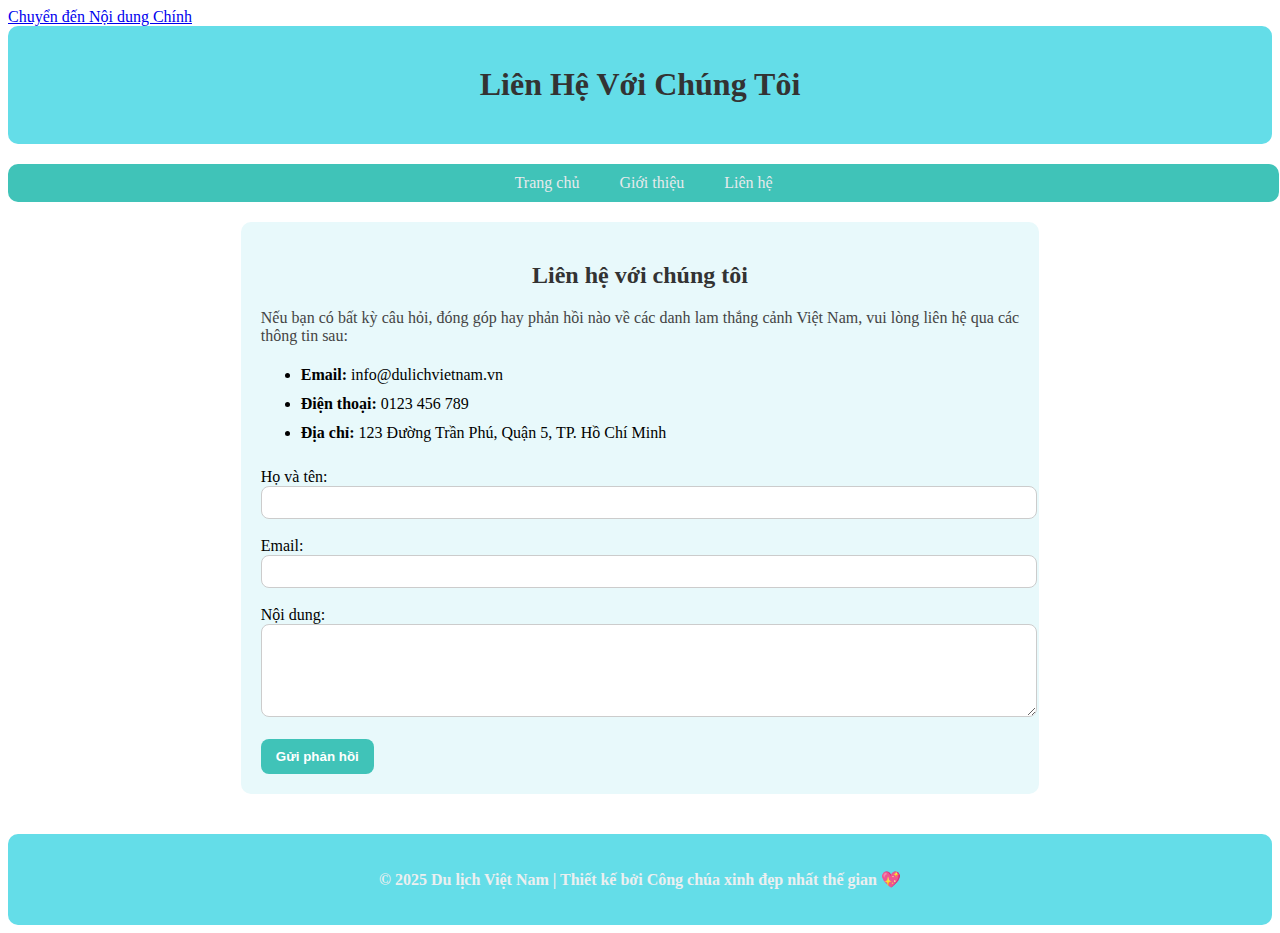
<file: kh2_modun2_3.html>
<!DOCTYPE html>
<html lang="vi">
<head>
    <meta charset="UTF-8">
    <meta name="viewport" content="width=device-width, initial-scale=1.0">
    <title>Thư Viện Ảnh</title>
    <link rel="stylesheet" href="kh2_modun2.css">
</head>
<body>
    <a href="#main">Chuyển đến Nội dung Chính</a>

    <header>
        <h1>Liên Hệ Với Chúng Tôi</h1>
    </header>

    <nav>
        <ul>
            <li><a href="index.html">Trang chủ</a></li>
            <li><a href="kh2_modun2_2.html">Giới thiệu</a></li>
            <li><a href="kh2_modun2_3.html">Liên hệ</a></li>
        </ul>
        
    </nav>

    <main id="main">
    <section class="contact">
        <h2>Liên hệ với chúng tôi</h2>
        <p>Nếu bạn có bất kỳ câu hỏi, đóng góp hay phản hồi nào về các danh lam thắng cảnh Việt Nam, vui lòng liên hệ qua các thông tin sau:</p>
        
        <ul class="contact-info">
        <li><strong>Email:</strong> info@dulichvietnam.vn</li>
        <li><strong>Điện thoại:</strong> 0123 456 789</li>
        <li><strong>Địa chỉ:</strong> 123 Đường Trần Phú, Quận 5, TP. Hồ Chí Minh</li>
        </ul>

        <form>
        <label for="name">Họ và tên:</label><br>
        <input type="text" id="name" name="name" required><br><br>

        <label for="email">Email:</label><br>
        <input type="email" id="email" name="email" required><br><br>

        <label for="message">Nội dung:</label><br>
        <textarea id="message" name="message" rows="5" required></textarea><br><br>

        <button type="submit">Gửi phản hồi</button>
        </form>
    </section>
    </main>

    <footer>
    <p>&copy; 2025 Du lịch Việt Nam | Thiết kế bởi Công chúa xinh đẹp nhất thế gian 💖</p>
    </footer>
</body>
</html>
</file>
<file: kh2_modun2.css>
/* Liên kết "Chuyển đến Nội dung Chính" */
.skip-link {
  position: absolute;
  top: -40px;
  left: 0;
  background: yellow;
  color: black;
  padding: 8px;
  z-index: 100;
  font-weight: bold;
}
.skip-link:focus {
  top: 0;
}

/* ----- PHẦN ĐẦU TRANG (HEADER) ----- */
header {
  background-color: #64dde8; 
  color: rgb(255, 255, 255);
  text-align: center;
  padding: 20px;
  border-radius: 10px;
}

.banner {
  position: relative;
  width: 50%;
  margin: 30px auto; 
  border-radius: 15px;
  overflow: hidden;
  box-shadow: 0 4px 10px rgba(0,0,0,0.3);
}

.banner img {
  width: 100%;
  display: block;
  border-radius: 10px;
}

.text-overlay {
  position: absolute; 
  top: 50%; 
  left: 50%;
  transform: translate(-50%, -50%);
  background-color: rgba(255, 255, 255, 0.6);
  padding: 15px 30px;
  border-radius: 10px;
  font-family: "Brush Script MT", cursive;
  font-size: 28px;
  font-weight: bold;
  color: #333;
  text-align: center;
  box-shadow: 0 2px 5px rgba(0,0,0,0.3);
}

/* Ảnh giới thiệu */
.intro-img {
  width: 70%; 
  max-width: 600px;
  height: auto;
  display: block;
  margin: 20px auto; 
  border-radius: 10px;
}

/* Thanh điều hướng */
nav {
  display: inline-block;
  width: 99%;
  margin: 20px auto;
  background-color: #40c3b8;
  padding: 10px;
  border-radius: 10px;
}

nav ul {
  list-style: none;
  padding: 0;
  margin: 0;
  display: flex;
  justify-content: center;
  gap: 20px;
}

nav a {
  color: #e7eaec;
  text-decoration: none;
  padding: 5px 10px;
  border-radius: 5px;
  transition: background 0.3s;
}

nav a:hover {
  background-color: #9eeaea;
}

nav img {
  width: 10%;
  height: auto;
  display: block;
  margin: 10px auto 0;
}

/* ----- PHẦN NỘI DUNG (GIỚI THIỆU + ẢNH) ----- */
.content {
  display: flex;
  flex-direction: column; 
  align-items: center;
  margin: 20px auto;
}

.content p {
  width: 40%; 
  text-align: justify;
  color: #333;
  font-size: 16px;
  line-height: 1.6;
  margin-bottom: 30px;
}

/* ----- LƯỚI HÌNH ẢNH ----- */
.grid {
  display: grid;
  grid-template-columns: 30% 30%;
  justify-content: center;
  align-items: start;
  row-gap: 20px;
  column-gap: 20px;
  margin: 20px 0;
}

.grid div {
  text-align: center;
  transition: transform 0.3s, box-shadow 0.3s;
}

.grid div:hover {
  transform: scale(1.05);
  box-shadow: 0 5px 15px rgba(0,0,0,0.3);
}

.grid img {
  width: 100%;
  height: auto;
  border-radius: 8px;
  display: block;
}

.bottom-grid {
  display: flex;
  justify-content: center;
  gap: 25px;
  flex-wrap: wrap;
  margin-top: 10px;
}

.bottom-grid div {
  width: 35%;
  text-align: center;
}

.bottom-grid img {
  width: 100%;
  border-radius: 12px;
  transition: transform 0.3s ease, box-shadow 0.3s ease;
}

.bottom-grid img:hover {
  transform: scale(1.05);
  box-shadow: 0 5px 15px rgba(0, 0, 0, 0.3);
}

.bottom-grid h3 {
  margin-top: 8px;
  color: #111;
  text-align: center;
}

.gioithieu {
  max-width: 900px;        
  margin: 0 auto;         
  padding: 20px;
}

.gioithieu ol {
  list-style: decimal;
  padding-left: 20px;
}

.gioithieu li {
  margin-bottom: 40px;
}

.gioithieu img {
  display: block;          
  width: 90%;             
  max-width: 800px;       
  height: auto;            
  margin: 10px auto;       
  border-radius: 10px;    
  box-shadow: 0 4px 10px rgba(0,0,0,0.2); 
}

.gioithieu h3 {
  font-size: 20px;
  font-weight: bold;
  margin-bottom: 10px;
}

.gioithieu h5 {
  font-size: 15px;
  font-weight: normal;
  text-align: justify;
  line-height: 1.5;
  margin-top: 10px;
}

.contact {
  width: 60%;
  margin: 0 auto;
  background-color: #e8f9fb;
  padding: 20px;
  border-radius: 10px;
}

.contact h2 {
  text-align: center;
  color: #333;
}

.contact p {
  text-align: justify;
  color: #444;
}

.contact-info {
  margin-top: 10px;
  margin-bottom: 20px;
  line-height: 1.8;
}

form input, form textarea {
  width: 100%;
  border: 1px solid #ccc;
  border-radius: 8px;
  padding: 8px;
}

button {
  background-color: #40c3b8;
  color: white;
  padding: 10px 15px;
  border: none;
  border-radius: 8px;
  cursor: pointer;
  font-weight: bold;
}

button:hover {
  background-color: #2ea49a;
}

/* ----- PHẦN CUỐI TRANG (FOOTER) ----- */
footer {
  text-align: center;
  margin-top: 40px;
  padding: 20px;
  background-color: #64dde8;
  color: #eceff0;
  border-radius: 10px;
  font-weight: bold;
}

/* Tiêu đề chính */
h1, h2 {
  text-align: center;
  color: #333;
  margin-top: 20px;
}



/* Responsive cho điện thoại */
@media (max-width: 768px) {
  .grid {
    grid-template-columns: 1fr;
  }

  .content p {
    width: 90%;
  }

  nav ul {
    flex-wrap: wrap;
    gap: 10px;
  }
}
</file>
